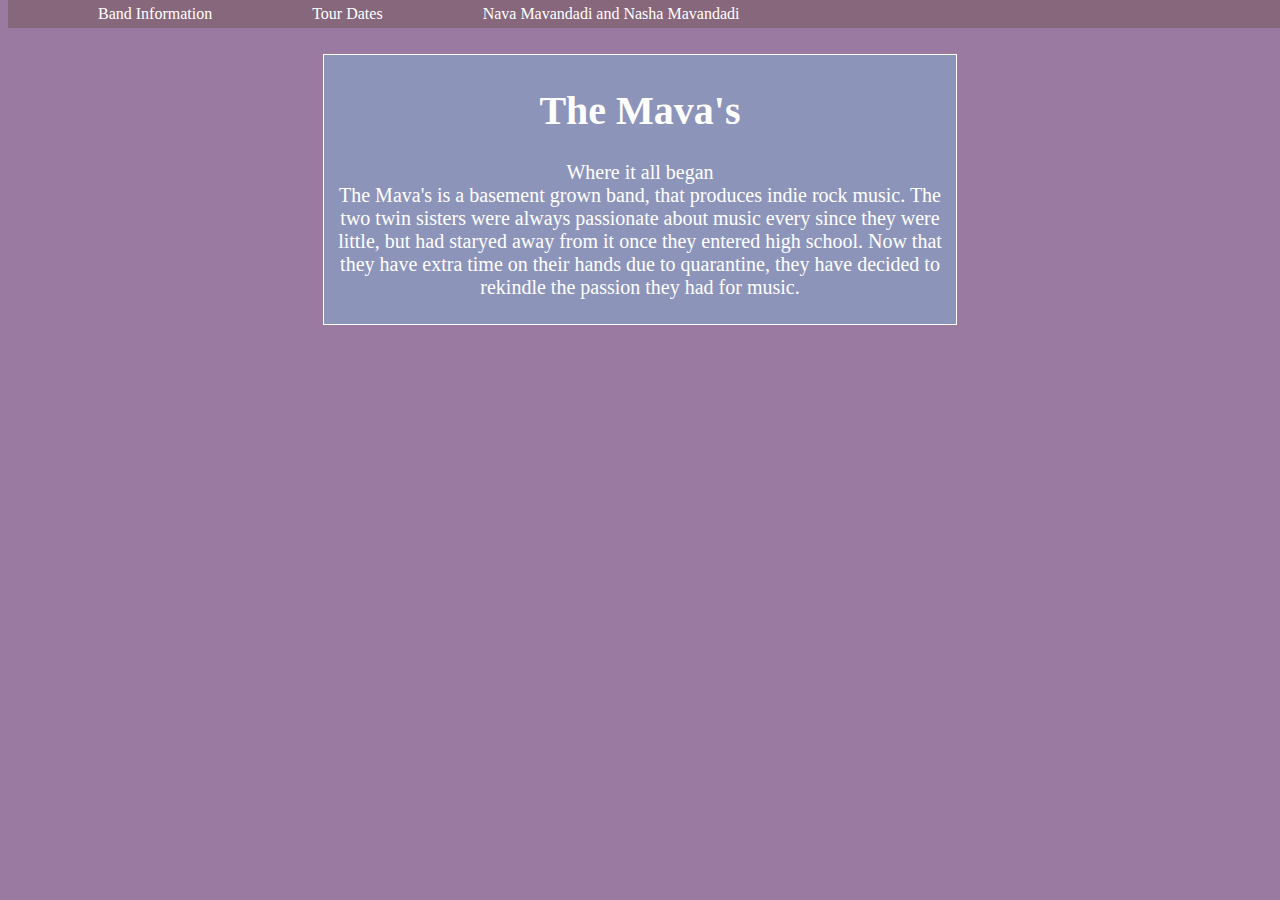
<file: index.html>
<DOCTYPE HTML>
<html lang="en">
 
 <link rel="stylesheet" type="text/css" href="style.css">
<head>

  <title>The Mava's</title>
  <ul>
    <li><a href="index.html">Band Information</a></li>
  <li> <a href="tour.html">Tour Dates</a></li>
    <li><a> Nava Mavandadi and Nasha Mavandadi</li></a>
    </ul>
</head>
<body>
<br>
  <br>
   <div class="container">
    <div class="item1">
       <h1> The Mava's </h1>
    <p>  Where it all began <br> 
     
     
    The Mava's is a basement grown band, that produces indie rock music. The two twin sisters were always passionate about music every since they were little, but had staryed away from it once they entered high school. Now that they have extra time on their hands due to quarantine, they have decided to rekindle the passion they had for music.  </div>
 
    
</div>
</body>
</html>
</file>
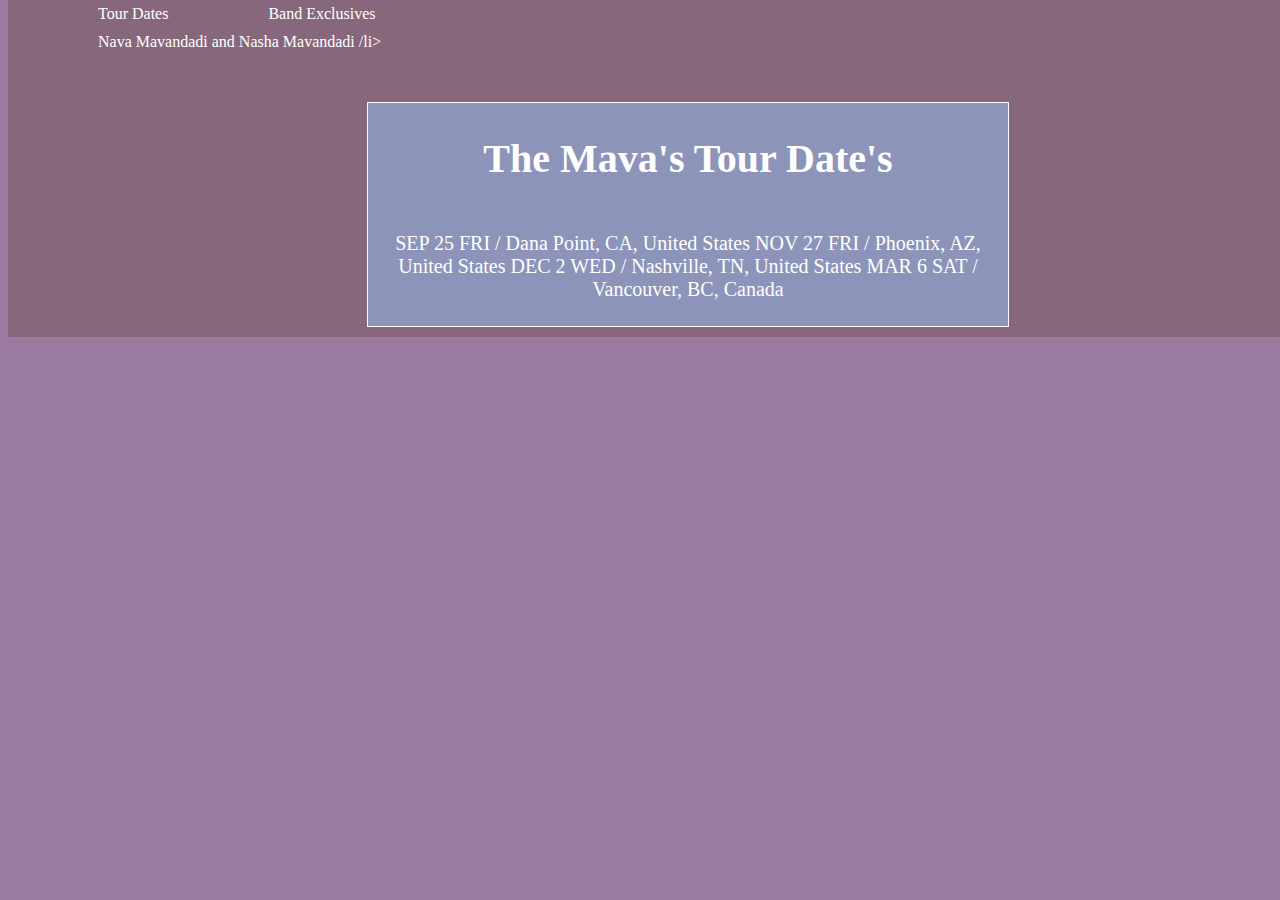
<file: exclusive.html>
<DOCTYPE HTML>
<html lang="en">
 
 <link rel="stylesheet" type="text/css" href="style.css">
<head>

  <title>Set It Off</title>
  <ul>
    <li><a href="tour.html">Tour Dates</a></li>
  <li> <a href="exclusives.html">Band Exclusives</a></li>
    <li><a> Nava Mavandadi and Nasha Mavandadi /li></a>
 
</head>
<body>
<br>
  <br>
   <div class="container">
    <div class="item1">
       <h1> The Mava's Tour Date's  </h1>  <br> 
SEP 25 FRI /  Dana Point, CA, United States
NOV 27 FRI / Phoenix, AZ, United States
DEC 2 WED / Nashville, TN, United States
MAR 6 SAT / Vancouver, BC, Canada
     </p>
     <p>
     </P>
     </div>
 
    
</div>
</body>
</html>
</file>
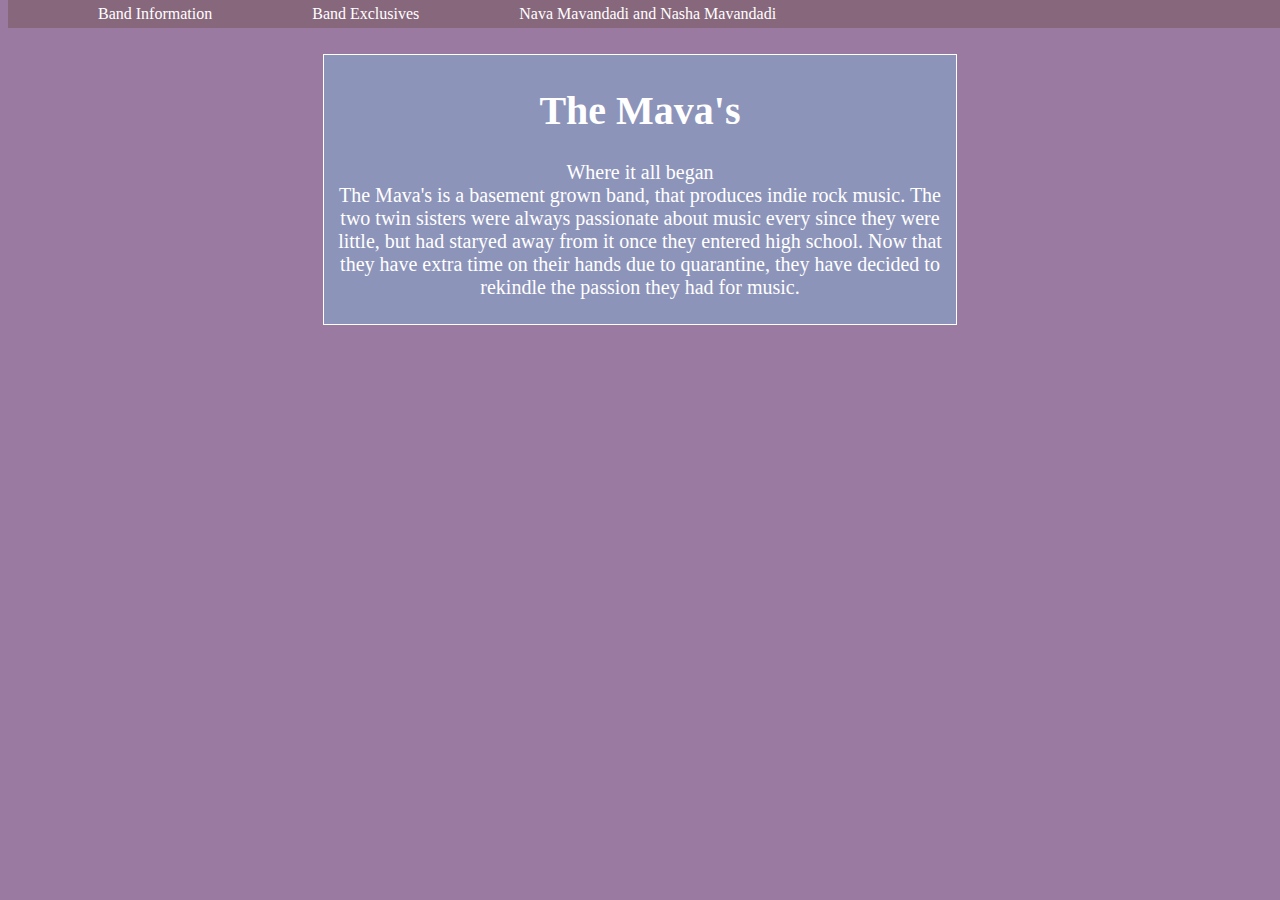
<file: main.html>
<DOCTYPE HTML>
<html lang="en">
 
 <link rel="stylesheet" type="text/css" href="style.css">
<head>

  <title>The Mava's</title>
  <ul>
    <li><a href="main.html">Band Information</a></li>
  <li> <a href="exclusive.html">Band Exclusives</a></li>
    <li><a> Nava Mavandadi and Nasha Mavandadi</li></a>
    </ul>
</head>
<body>
<br>
  <br>
   <div class="container">
    <div class="item1">
       <h1> The Mava's </h1>
    <p>  Where it all began <br> 
    The Mava's is a basement grown band, that produces indie rock music. The two twin sisters were always passionate about music every since they were little, but had staryed away from it once they entered high school. Now that they have extra time on their hands due to quarantine, they have decided to rekindle the passion they had for music.  </div>
 
    
</div>
</body>
</html>
</file>
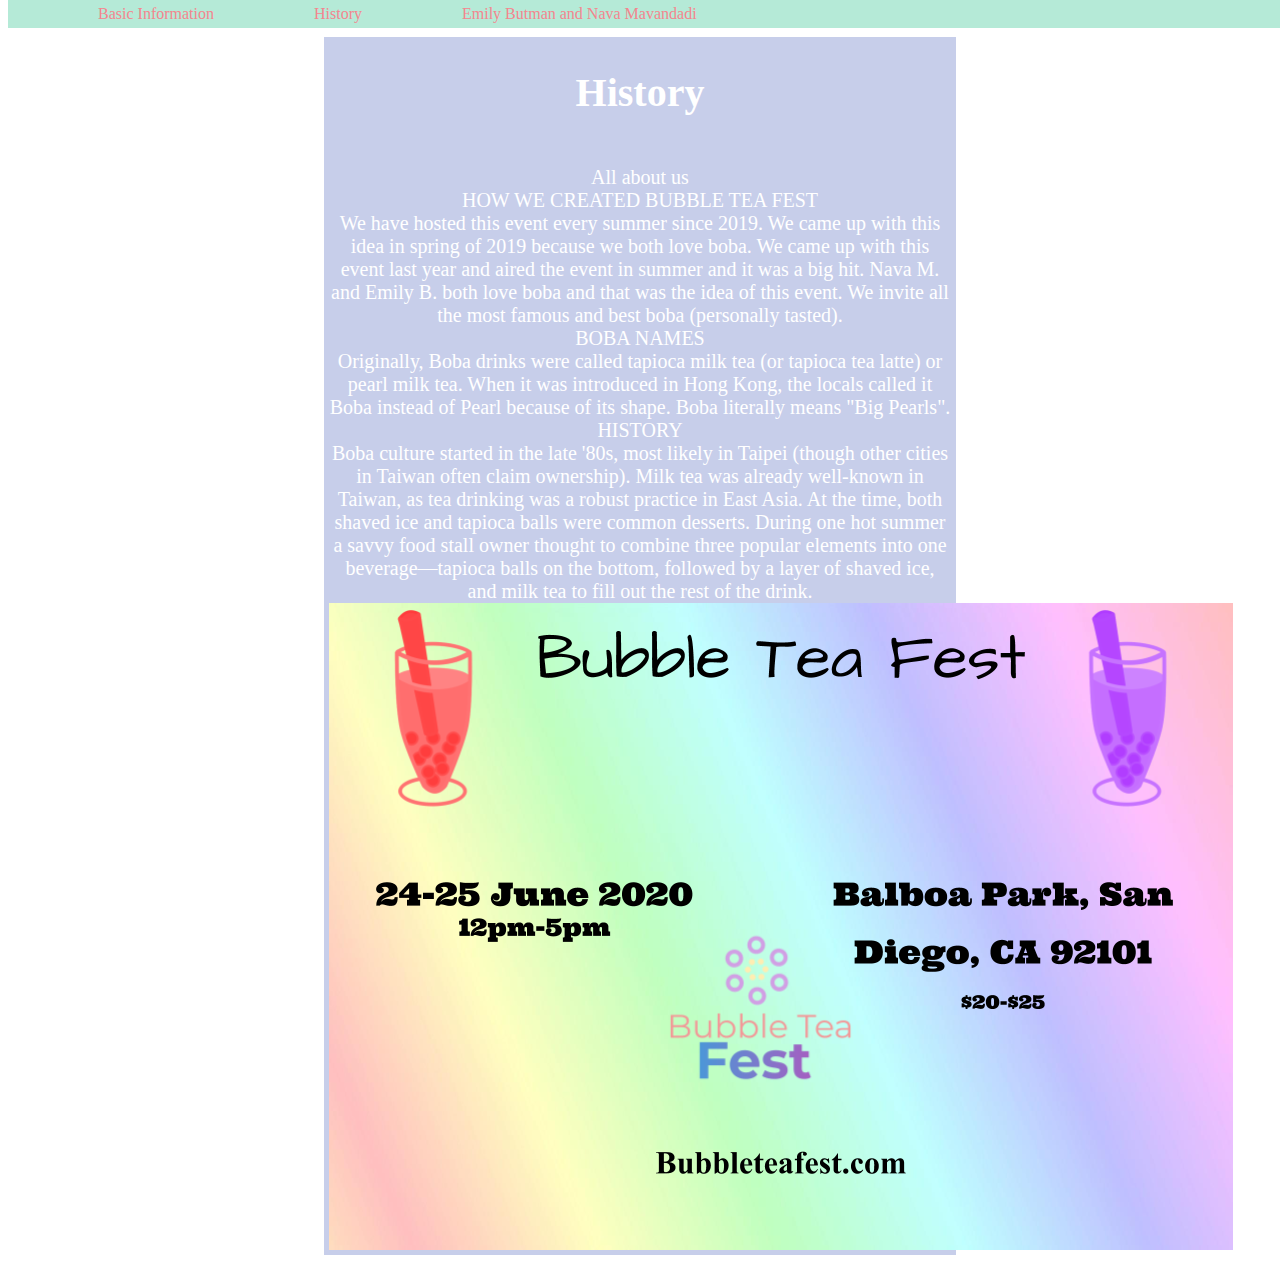
<file: Bubble Tea Fest Emily B. Nava M/Bubblehistory.html>
<DOCTYPE HTML>
<html lang="en">
 
<head>

  <title>Bubble Tea Fest</title>
   <link rel="stylesheet" type="text/css" href="Bubblestyle.css">

  <ul>
    <li><a href="Bubblehome.html">Basic Information</a></li>
  <li> <a href="Bubblehistory.html"> History</a></li>
    <li><a> Emily Butman and Nava Mavandadi
    </ul>
</head>
<body>
<br>
   <div class="container">
    <div class="item1">
       <h1> History </h1>
     <br>
      All about us <br> 
     <pr> HOW WE CREATED BUBBLE TEA FEST  <br> 
       We have hosted this event every summer since 2019. We came up with this idea in spring of 2019 because we both love boba. We came up with this event last year and aired the event in summer and it was a big hit. Nava M. and Emily B. both love boba and that was the idea of this event. We invite all the most famous and best boba (personally tasted). </pr> 
       <br> <pr> BOBA NAMES <br> Originally, Boba drinks were called tapioca milk tea (or tapioca tea latte) or pearl milk tea. When it was introduced in Hong Kong, the locals called it Boba instead of Pearl because of its shape. Boba literally means "Big Pearls".
</pr> <br> 
       <pr> HISTORY <br> 
        Boba culture started in the late '80s, most likely in Taipei (though other cities in Taiwan often claim ownership). Milk tea was already well-known in Taiwan, as tea drinking was a robust practice in East Asia. At the time, both shaved ice and tapioca balls were common desserts. During one hot summer a savvy food stall owner thought to combine three popular elements into one beverage—tapioca balls on the bottom, followed by a layer of shaved ice, and milk tea to fill out the rest of the drink. </pr> 
    <img src="Bubble Tea Fest Poster.png" class= "responsive">
     </div>
</div>
</body>
</html>
</file>
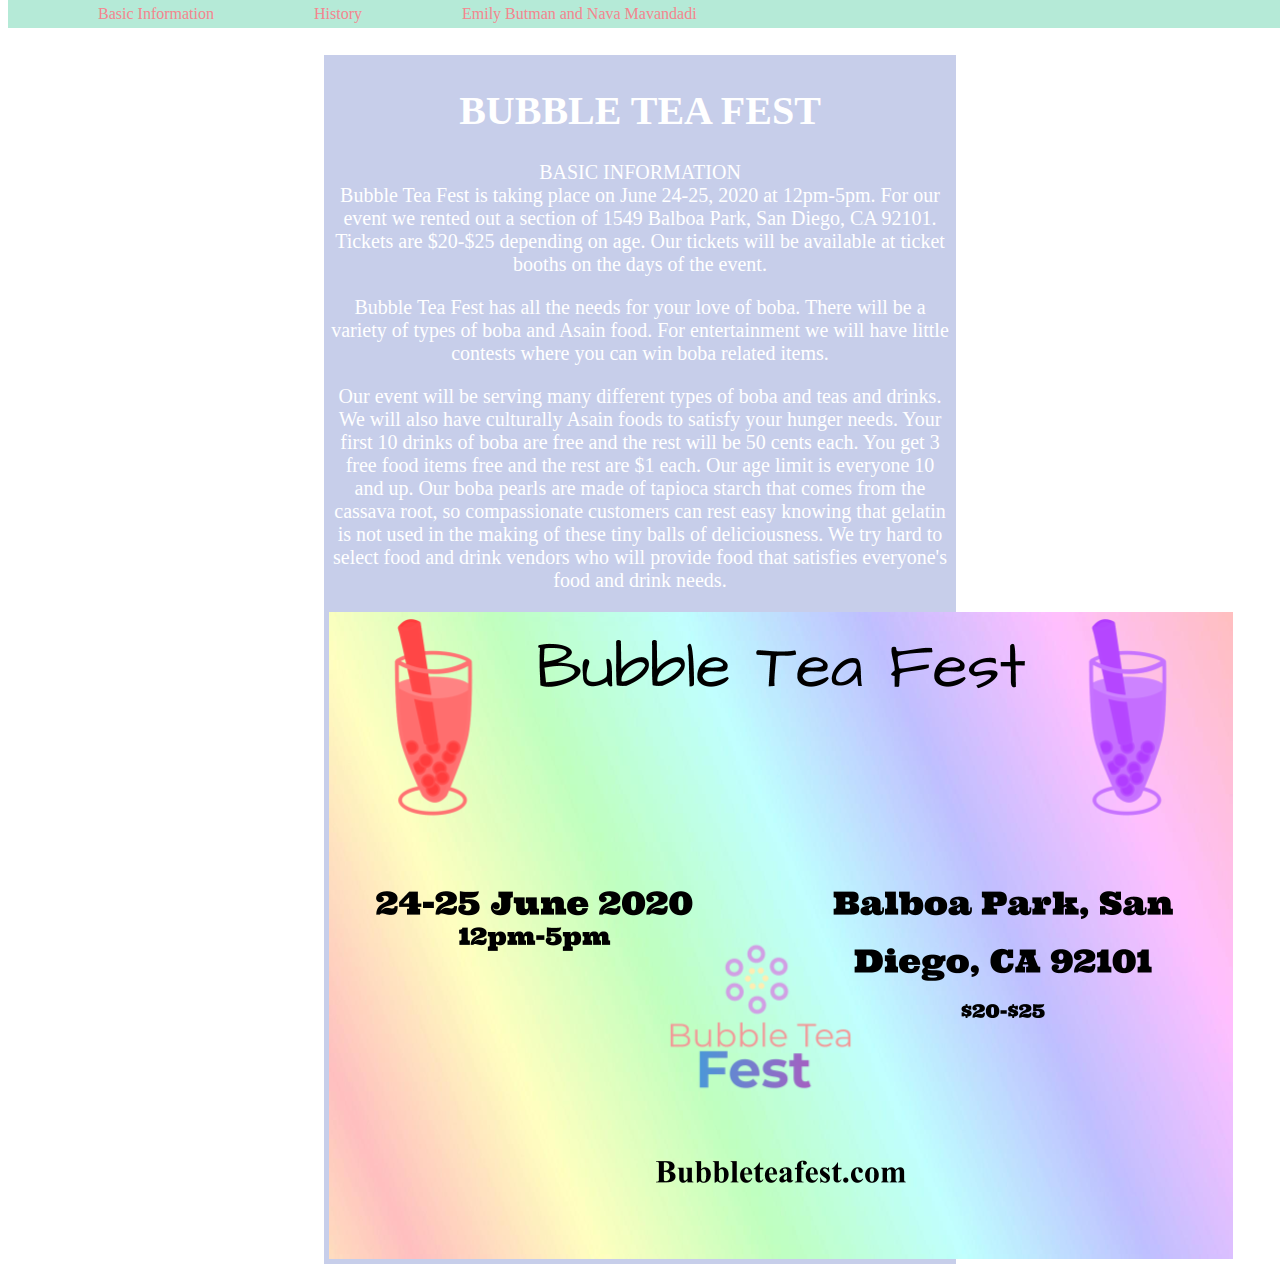
<file: Bubble Tea Fest Emily B. Nava M/Bubblehome.html>
<DOCTYPE HTML>
<html lang="en">
 
<head>

  <title>Bubble Tea Fest</title>
    <link rel="stylesheet" type="text/css" href="Bubblestyle.css">

  <ul>
    <li><a href="Bubblehome.html">Basic Information</a></li>
  <li> <a href="Bubblehistory.html"> History</a></li>
    <li><a> Emily Butman and Nava Mavandadi</li></a>
    </ul>
</head>
<body>
<br>
  <br>
   <div class="container">
    <div class="item1">
       <h1> BUBBLE TEA FEST </h1>
    <p>  BASIC INFORMATION <br> 
     Bubble Tea Fest is taking place on June 24-25, 2020 at 12pm-5pm. For our event we rented out a section of 1549 Balboa Park, San Diego, CA 92101. Tickets are $20-$25 depending on age. Our tickets will be available at ticket booths on the days of the event.
      </p> <p> Bubble Tea Fest has all the needs for your love of boba. There will be a variety of types of boba and Asain food. For entertainment we will have little contests where you can win boba related items.   <p> Our event will be serving many different types of boba and teas and drinks. We will also have culturally Asain foods to satisfy your hunger needs. Your first 10 drinks of boba are free and the rest will be 50 cents each. You get 3 free food items free and the rest are $1 each. Our age limit is everyone 10 and up. Our boba pearls are made of tapioca starch that comes from the cassava root, so compassionate customers can rest easy knowing that gelatin is not used in the making of these tiny balls of deliciousness. We try hard to select food and drink vendors who will provide food that satisfies everyone's food and drink needs. </p>
<img src="Bubble Tea Fest Poster.png" class= "responsive">	
 </div>
 
    
</div>
</body>
</html>
</file>
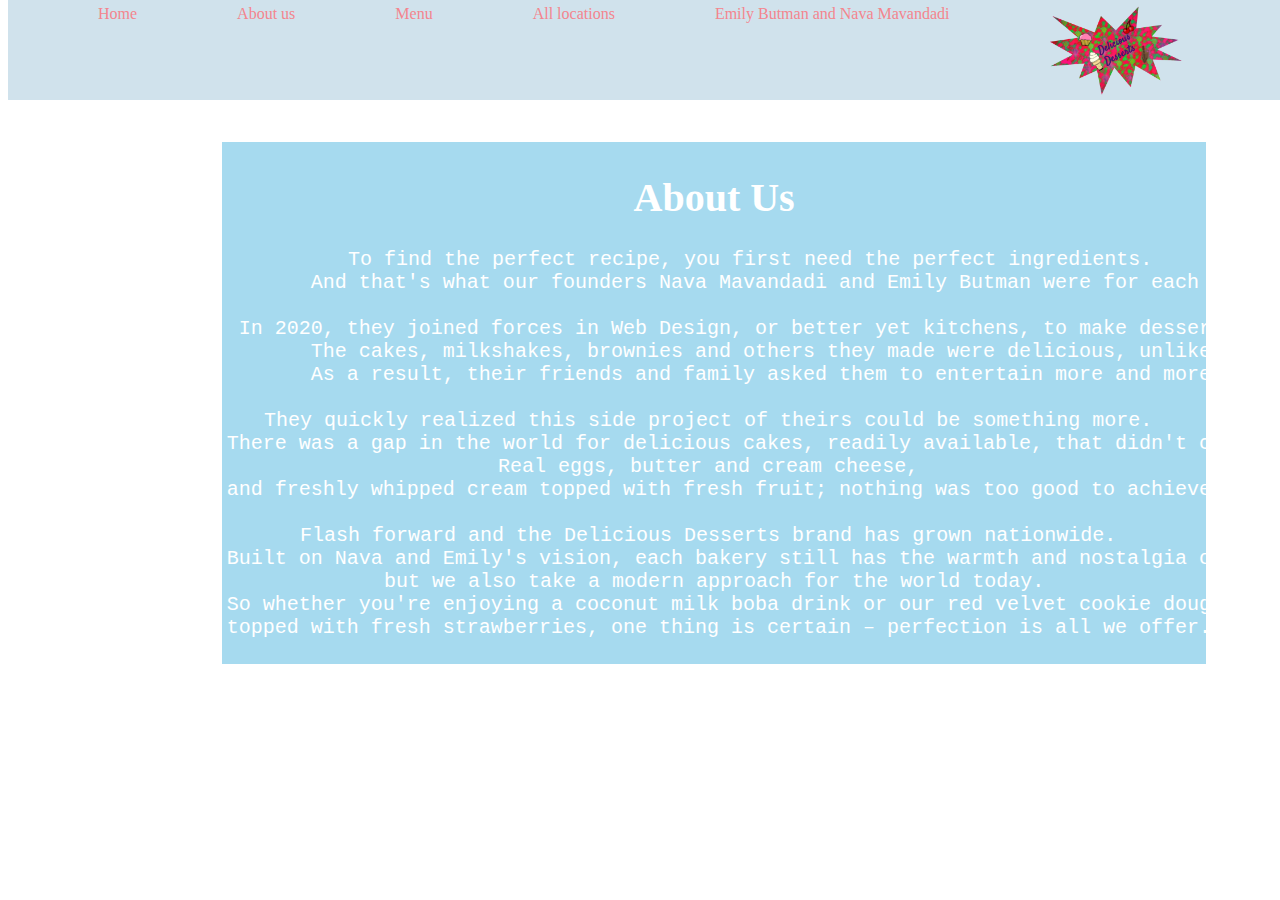
<file: Delicious Desserts- Emily B. Nava M - Copy/ddaboutus.html>
<DOCTYPE HTML>
<html lang="en">
 
<head>

  <title>Delicious Desserts </title>
     <link rel="stylesheet" type="text/css" href="ddstyle2.css">

  <ul>
    <li><a href="ddhome.html"> Home </a></li>
  <li> <a href="ddaboutus.html"> About us </a></li>
  <li> <a href="ddmenu.html"> Menu </a></li>
    <li><a href="ddalllocations.html"> All locations </a></li>
    <li><a> Emily Butman and Nava Mavandadi</a></li>
	<li><a><img src="Restaurant logo.png"> </a></li>
    </ul>>


    </ul>
</head>
<body>
<br>
<p><center><font size="20"> Delicious Desserts</font></p>
<br>
   <div class="container">
    <div class="item1">
       <h1> About Us </h1><pre>
       To find the perfect recipe, you first need the perfect ingredients. 
       And that's what our founders Nava Mavandadi and Emily Butman were for each other. 
       
 In 2020, they joined forces in Web Design, or better yet kitchens, to make desserts for their friends and family. 
       The cakes, milkshakes, brownies and others they made were delicious, unlike anything anyone had tasted. 
       As a result, their friends and family asked them to entertain more and more.

They quickly realized this side project of theirs could be something more. 
There was a gap in the world for delicious cakes, readily available, that didn't compromise on their ingredients.
Real eggs, butter and cream cheese, 
and freshly whipped cream topped with fresh fruit; nothing was too good to achieve perfection.

Flash forward and the Delicious Desserts brand has grown nationwide. 
Built on Nava and Emily's vision, each bakery still has the warmth and nostalgia of its home-kitchen roots, 
but we also take a modern approach for the world today.
So whether you're enjoying a coconut milk boba drink or our red velvet cookie dough brownies, 
topped with fresh strawberries, one thing is certain – perfection is all we offer.
</div>
</body>
</html>
</file>
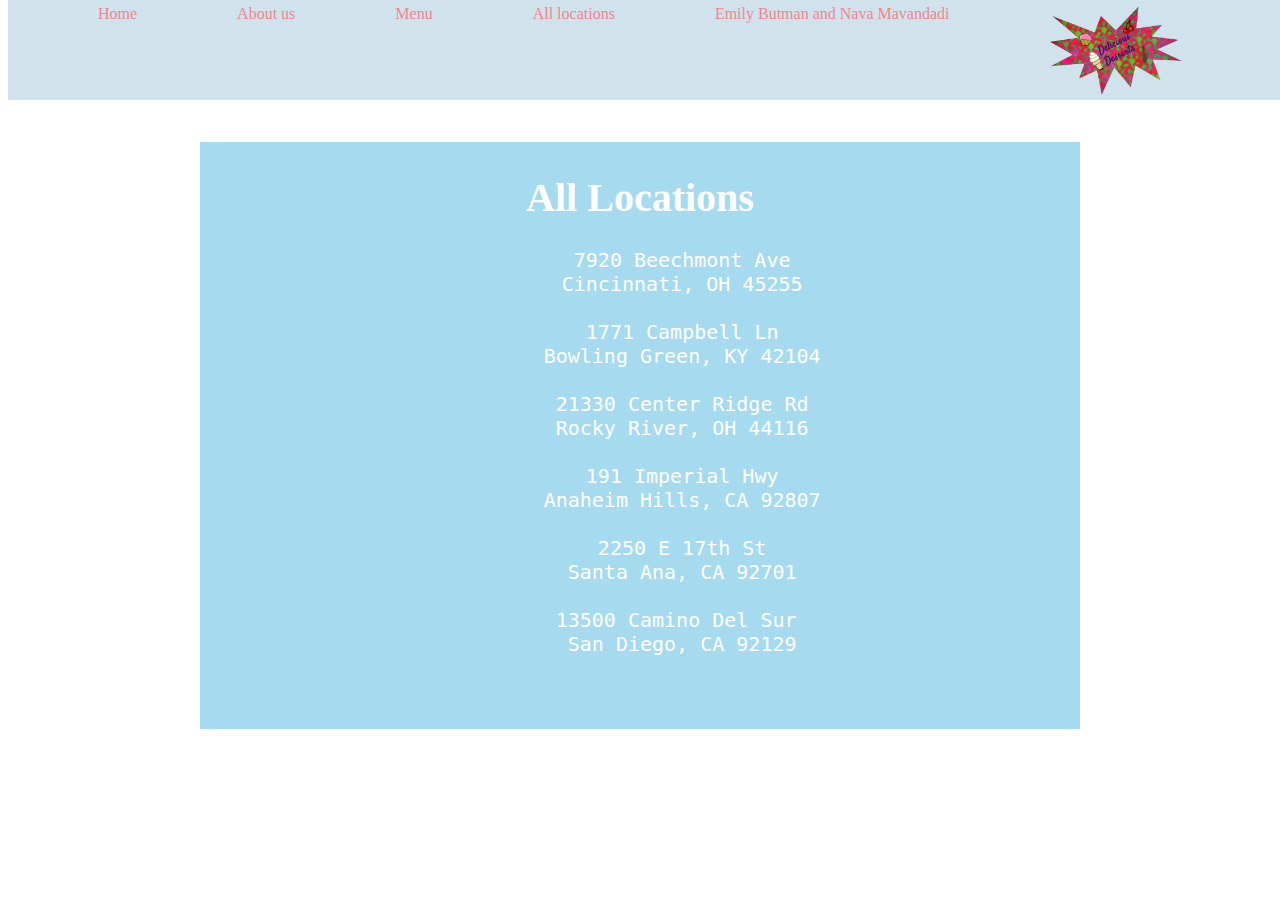
<file: Delicious Desserts- Emily B. Nava M - Copy/ddalllocations.html>
<DOCTYPE HTML>
<html lang="en">
 
<head>

  <title>Delicious Desserts </title>
     <link rel="stylesheet" type="text/css" href="ddstyle2.css">

  <ul>
    <li><a href="ddhome.html"> Home </a></li>
  <li> <a href="ddaboutus.html"> About us </a></li>
  <li> <a href="ddmenu.html"> Menu </a></li>
    <li><a href="ddalllocations.html"> All locations </a></li>
    <li><a> Emily Butman and Nava Mavandadi</a></li>
	<li><a><img src="Restaurant logo.png"> </a></li>
    </ul>
</head>
<body>
<br>
<p><center><font size="20"> Delicious Desserts</font></p>
<br>
   <div class="container">
    <div class="item1">
       <h1> All Locations </h1><pre>
       7920 Beechmont Ave
       Cincinnati, OH 45255
       
       1771 Campbell Ln
       Bowling Green, KY 42104
       
       21330 Center Ridge Rd
       Rocky River, OH 44116
       
       191 Imperial Hwy
       Anaheim Hills, CA 92807
       
       2250 E 17th St
       Santa Ana, CA 92701
       
       13500 Camino Del Sur 
       San Diego, CA 92129
       
       
</div>
</body>
</html>
</file>
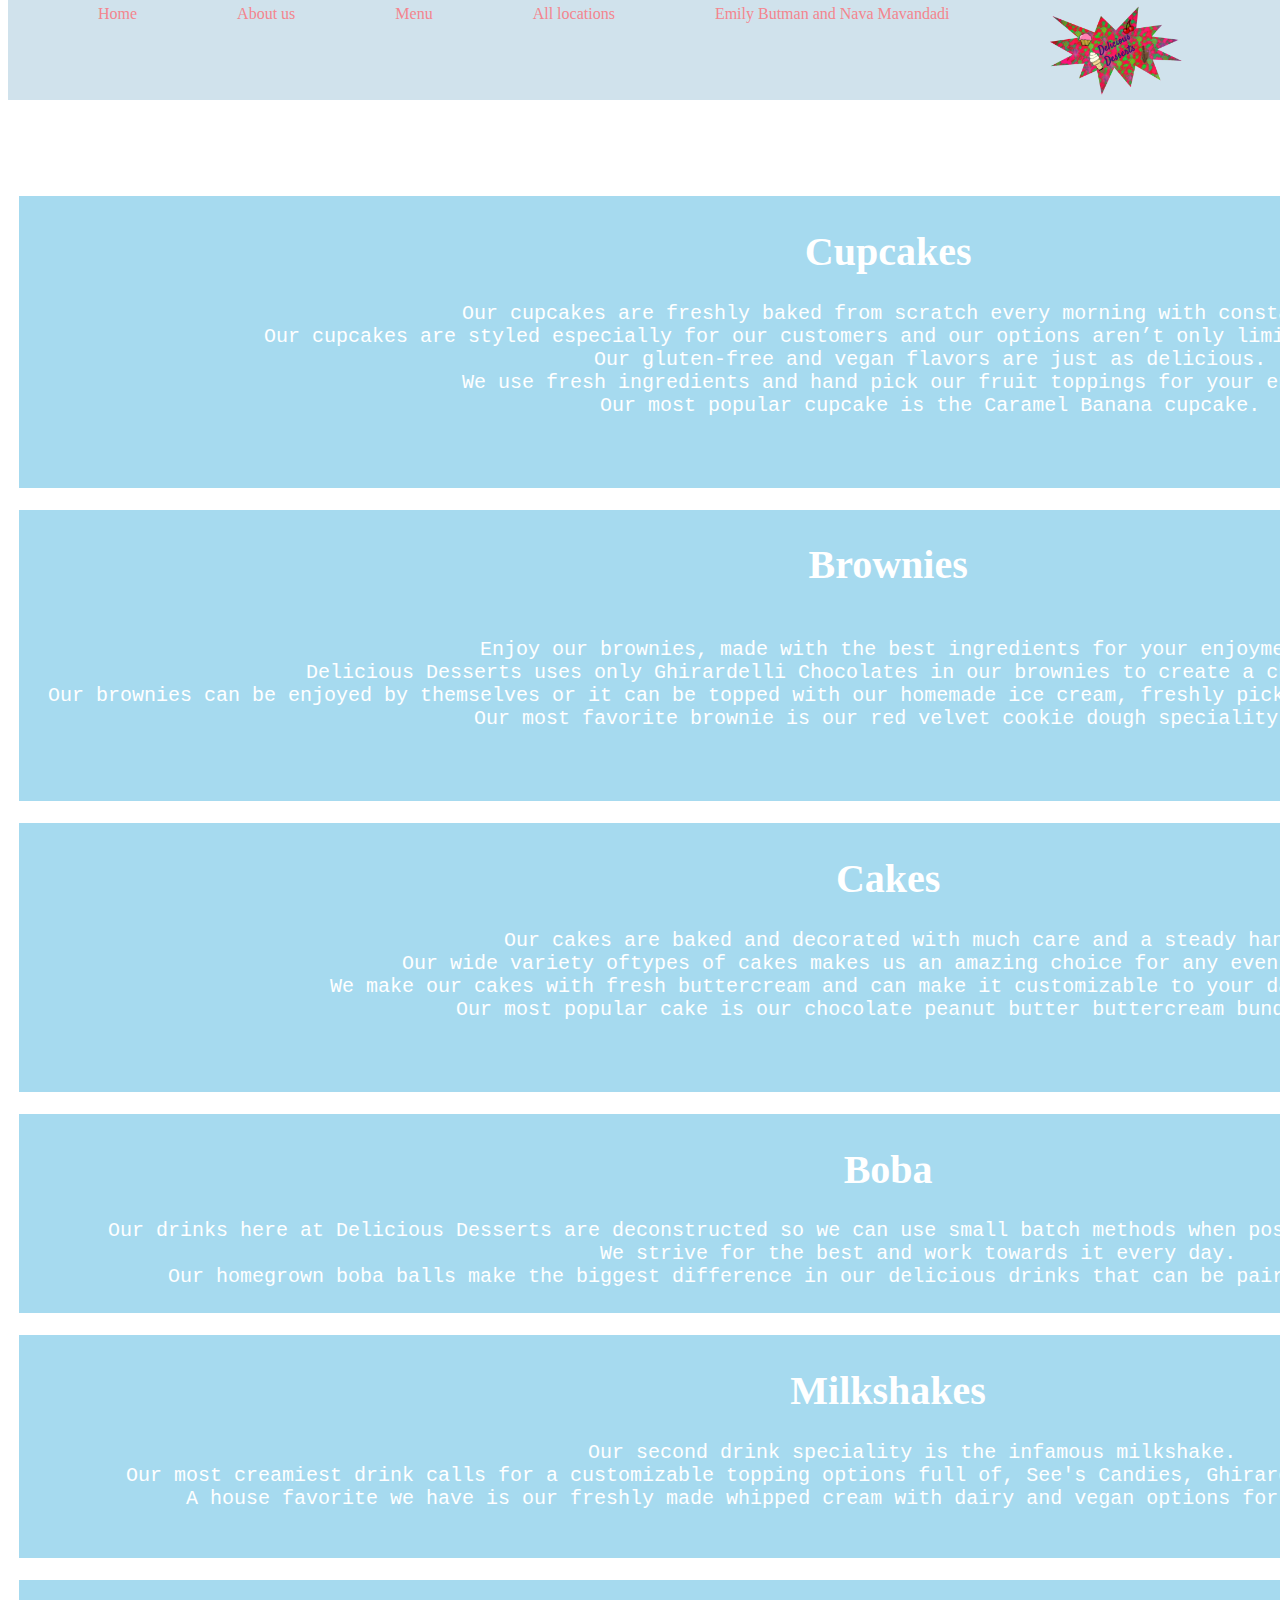
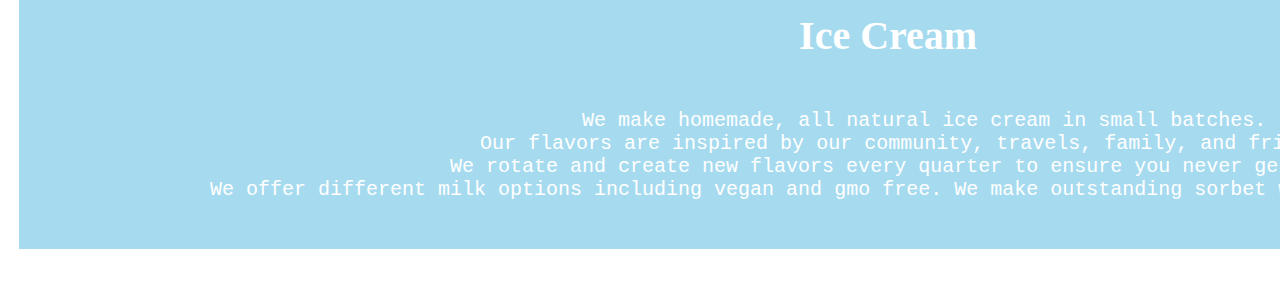
<file: Delicious Desserts- Emily B. Nava M - Copy/ddhome.html>
<DOCTYPE HTML>
<html lang="en">
 
<head>

  <title>Delicious Desserts</title>
   <link rel="stylesheet" type="text/css" href="ddstyle1.css">
  <ul>
    <li><a href="HomeBeach.html"> Home </a></li>
  <li> <a href="ddaboutus.html"> About us </a></li>
  <li> <a href="ddmenu.html"> Menu </a></li>
    <li><a href="ddalllocations.html"> All locations </a></li>
    <li><a> Emily Butman and Nava Mavandadi </a></li>
	<li><a><img src="Restaurant logo.png"> </a></li>

    </ul>
</head>
<body>
<br>
<br>
<br>
<br>
<br>
<p><center><font size="20"> Delicious Desserts</font></p>

   <div class="container">
    <div class="item1">
       <h1> Cupcakes </h1><pre>
       Our cupcakes are freshly baked from scratch every morning with constant love. 
       Our cupcakes are styled especially for our customers and our options aren’t only limited for the dairy lovers. 
       Our gluten-free and vegan flavors are just as delicious.
       We use fresh ingredients and hand pick our fruit toppings for your enjoyment. 
       Our most popular cupcake is the Caramel Banana cupcake.

     </div>
 <div class="item2"> <h1> Brownies </h1><pre> 
  Enjoy our brownies, made with the best ingredients for your enjoyment!
  Delicious Desserts uses only Ghirardelli Chocolates in our brownies to create a chocolate madness. 
  Our brownies can be enjoyed by themselves or it can be topped with our homemade ice cream, freshly picked fruit and hand whipped buttercream. 
Our most favorite brownie is our red velvet cookie dough speciality. 

      </div>
     <div class="item3"> <h1> Cakes</h1><pre>
    Our cakes are baked and decorated with much care and a steady hand. 
    Our wide variety oftypes of cakes makes us an amazing choice for any event you plan. 
    We make our cakes with fresh buttercream and can make it customizable to your dairy limitations. 
    Our most popular cake is our chocolate peanut butter buttercream bundt cake.

     </div>
     <div class="item4"><h1> Boba </h1><pre>
     Our drinks here at Delicious Desserts are deconstructed so we can use small batch methods when possible and the finest of ingredients. 
     We strive for the best and work towards it every day.
     Our homegrown boba balls make the biggest difference in our delicious drinks that can be paired with dairy or non dairy milk.
</div>
     <div class="item5"><h1> Milkshakes</h1><pre>
     Our second drink speciality is the infamous milkshake. 
     Our most creamiest drink calls for a customizable topping options full of, See's Candies, Ghirardelli Chocolates and chewy gummies. 
     A house favorite we have is our freshly made whipped cream with dairy and vegan options for all types of milkshake lovers.

</div>
     <div class="item6"><h1> Ice Cream</h1><pre> 
      We make homemade, all natural ice cream in small batches.
     Our flavors are inspired by our community, travels, family, and friends. 
     We rotate and create new flavors every quarter to ensure you never get bored. 
     We offer different milk options including vegan and gmo free. We make outstanding sorbet with fresh homegrown fruits. 
       </div>
    
</div>
</body>
</html>
</file>
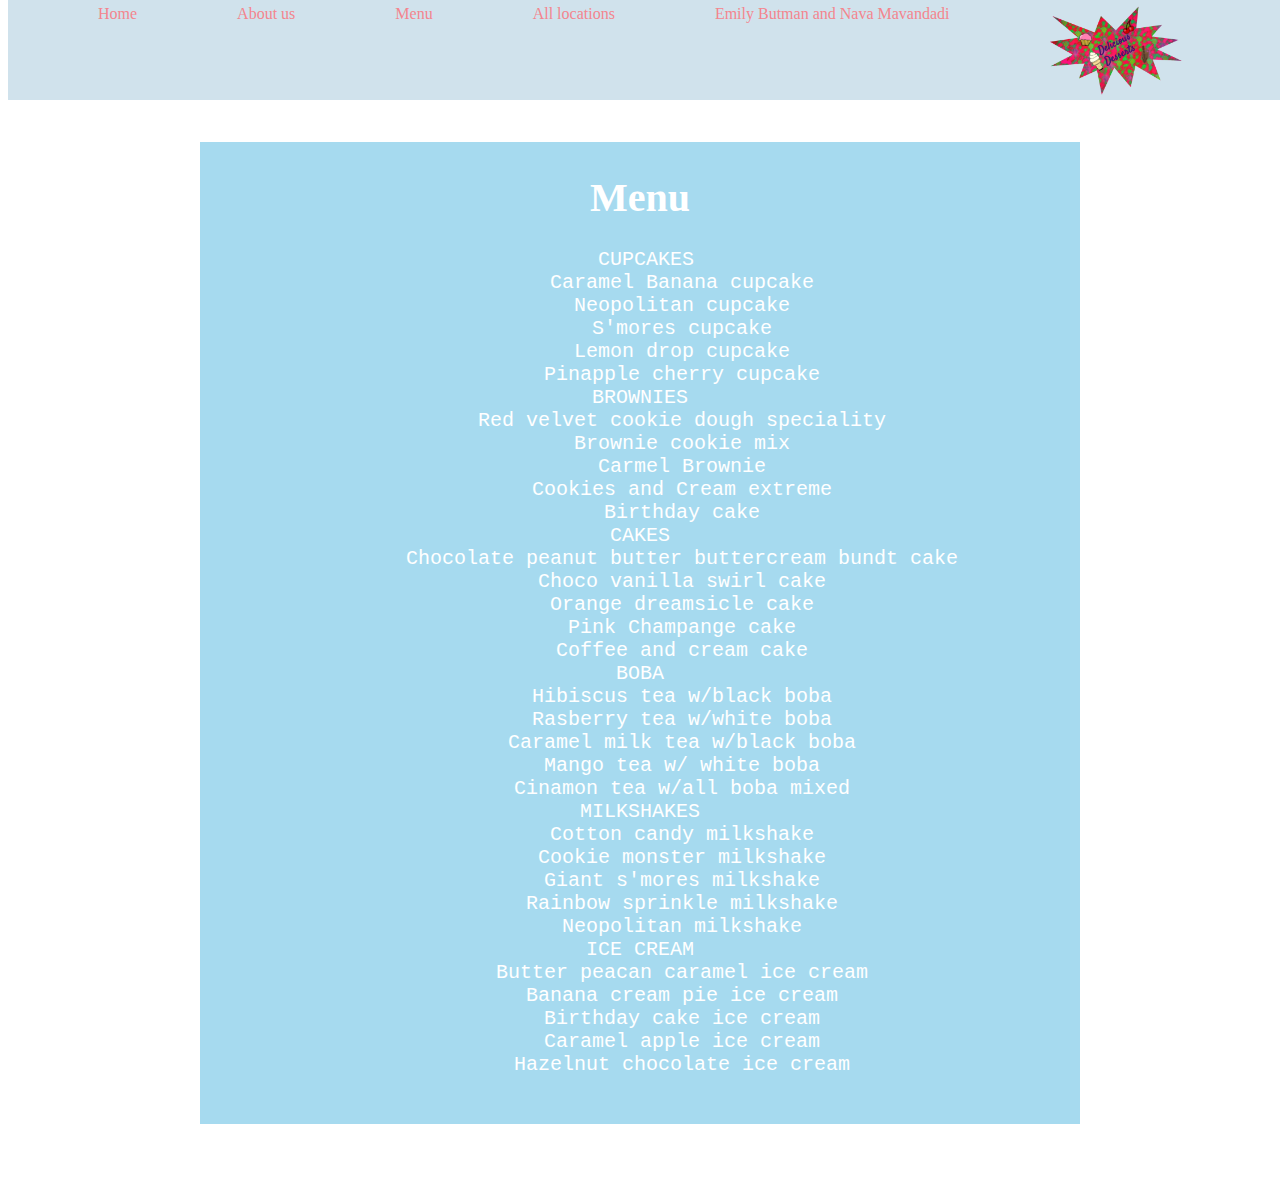
<file: Delicious Desserts- Emily B. Nava M - Copy/ddmenu.html>
<DOCTYPE HTML>
<html lang="en">
 
<head>

  <title>Delicious Desserts</title>
     <link rel="stylesheet" type="text/css" href="ddstyle2.css">

  <ul>
    <li><a href="HomeBeach.html"> Home </a></li>
  <li> <a href="ddaboutus.html"> About us </a></li>
  <li> <a href="ddmenu.html"> Menu </a></li>
    <li><a href="ddalllocations.html"> All locations </a></li>
    <li><a> Emily Butman and Nava Mavandadi </a></li>
	<li><a><img src="Restaurant logo.png"> </a></li>

    </ul>
</head>
<body>
<br>
<p><center><font size="20"> Delicious Desserts</font></p>
<br>
   <div class="container">
    <div class="item1">
       <h1> Menu </h1><pre>
 CUPCAKES
       Caramel Banana cupcake
       Neopolitan cupcake
       S'mores cupcake
       Lemon drop cupcake
       Pinapple cherry cupcake
BROWNIES
       Red velvet cookie dough speciality
       Brownie cookie mix
       Carmel Brownie
       Cookies and Cream extreme
       Birthday cake
CAKES
       Chocolate peanut butter buttercream bundt cake
       Choco vanilla swirl cake
       Orange dreamsicle cake
       Pink Champange cake
       Coffee and cream cake
BOBA
       Hibiscus tea w/black boba
       Rasberry tea w/white boba
       Caramel milk tea w/black boba
       Mango tea w/ white boba
       Cinamon tea w/all boba mixed
MILKSHAKES
       Cotton candy milkshake
       Cookie monster milkshake
       Giant s'mores milkshake
       Rainbow sprinkle milkshake
       Neopolitan milkshake
ICE CREAM
       Butter peacan caramel ice cream
       Banana cream pie ice cream
       Birthday cake ice cream
       Caramel apple ice cream
       Hazelnut chocolate ice cream
     </div>
 
    
</div>
</body>
</html>
</file>
<file: style.css>
Body{
background-color: #9A7AA0 ;
  background-repeat: no-repeat;
  background-attachment: fixed;
  background-size: 100% 100%;
  color: white;
}


.container {
  display: grid;
  grid-template-columns: auto;
  padding: 10px;
  grid-row-gap: 20px; 
  grid-column-gap: 20px; 
}

ul{
  list-style-type: none;
  width: 100%;
  overflow: hidden;
  margin: 0;
  top: 0;
  position: fixed;
  float: right;
 background-color: #87677b;
  color: white;
}

li{
  display: inline;
  float: left;
  
}
li a{
  display: block;
  text-decoration: none;
padding: 5px 50px;
  color: white;
 }

li a:hover{
  color: black;
}

.item1{
  background-color: #8d94ba;
  border: 1px solid #fff;
  padding: 5px;
  font-size: 20px;
  text-align: center;
  width: 50%;
  margin: auto;
}
@media only screen and (max-width: 768px) {
  .item1{ 
  flex-direction: column; 
    background-color: pink;
    width: 100%;
  }
  .container{
    flex-direction: column;
    background-color: purple;
    width: 100%;
    
  }
  body{ 
  background-color: salmon; }
  .history{
    border: dotted 10px;
    background-color: lightblue;
    flex-direction: column;
    width: 100%;
    height: 100%;
  }
}
</file>
<file: Bubble Tea Fest Emily B. Nava M/Bubblestyle.css>
Body{
background-image: url('https://images.assetsdelivery.com/compings_v2/cnuisin/cnuisin2001/cnuisin200100190.jpg');
  background-repeat: no-repeat;
  background-attachment: fixed;
  background-size: 100% 100%;
  color: white;
}

.img{ 
 margin: auto;
 }
.container {
  display: grid;
  grid-template-columns: auto;
  padding: 10px;
  grid-row-gap: 20px; 
  grid-column-gap: 20px; 
}

ul{
  list-style-type: none;
  width: 100%;
  overflow: hidden;
  margin: 0;
  top: 0;
  position: fixed;
  float: right;
 background-color: #B5EAD7;
  color: #FF9AA2;
}

li{
  display: inline;
  float: left;
  
}
li a{
  display: block;
  text-decoration: none;
padding: 5px 50px;
  color: #f4858e;
 }

li a:hover{
  color: black;
}

.item1{
  background-color: #C7CEEA;
  border: 1px solid #fff;
  padding: 5px;
  font-size: 20px;
  text-align: center;
  width: 50%;
  margin: auto;
}
@media only screen and (max-width: 768px) {
  .item1{ 
  flex-direction: column; 
    background-color: pink;
    width: 100%;
  }
  .container{
    flex-direction: column;
    background-color: purple;
    width: 100%;
    
  }
  body{ 
  background-color: salmon; }
  .history{
    border: dotted 10px;
    background-color: lightblue;
    flex-direction: column;
    width: 100%;
    height: 100%;
  }
  .img{
	  flex-direction: column; 
  }
  .responsive { 
  width: 100%; 
  height: auto; }
}
</file>
<file: Delicious Desserts- Emily B. Nava M - Copy/ddstyle2.css>
body {
  background-image: url('https://images.unsplash.com/photo-1516746924755-babd21844370?ixlib=rb-1.2.1&ixid=eyJhcHBfaWQiOjEyMDd9&auto=format&fit=crop&w=1350&q=80');
  background-repeat: no-repeat;
  background-attachment: fixed;
  background-size: 100% 100%;
  color: white;
}


.container {
  display: grid;
  grid-template-columns: auto;
  padding: 10px;
  grid-row-gap: 20px; 
  grid-column-gap: 20px; 
}

ul{
  list-style-type: none;
  width: 100%;
  overflow: hidden;
  margin: 0;
  top: 0;
  position: fixed;
  float: right;
 background-color: #d0e2ec;
  color: #f4858e;
}

li{
  display: inline;
  float: left;
  
}
li a{
  display: block;
  text-decoration: none;
padding: 5px 50px;
  color: #f4858e;
 }

li a:hover{
  color: black;
}

.item1{
  background-color: #a6daef;
  border: 1px solid #fff;
  padding: 5px;
  font-size: 20px;
  text-align: center;
  width: 70%;
  margin: auto;

}

img{
	height: 90px;
}
</file>
<file: Delicious Desserts- Emily B. Nava M - Copy/ddstyle1.css>
body {
  background-image: url('https://images.unsplash.com/photo-1516746924755-babd21844370?ixlib=rb-1.2.1&ixid=eyJhcHBfaWQiOjEyMDd9&auto=format&fit=crop&w=1350&q=80');
  background-repeat: no-repeat;
  background-attachment: fixed;
  background-size: 100% 100%;
  color: white;
}


.container {
  display: grid;
  grid-template-columns: auto;
  padding: 10px;
  grid-row-gap: 20px; 
  grid-column-gap: 20px; 
}

ul{
  list-style-type: none;
  width: 100%;
  overflow: hidden;
  margin: 0;
  top: 0;
  position: fixed;
  float: right;
 background-color: #d0e2ec;
  color: #f4858e;
}

li{
  display: inline;
  float: left;
  
}
li a{
  display: block;
  text-decoration: none;
padding: 5px 50px;
  color: #f4858e;
 }

li a:hover{
  color: black;
}

.item1{
  background-color: #a6daef;
  border: 1px solid #fff;
  padding: 5px;
  font-size: 20px;
  text-align: center;
}
.item2{
  background-color: #a6daef;
  border: 1px solid #fff;
  padding: 5px;
  font-size: 20px;
  text-align: center;
}
.item3{
  background-color: #a6daef;
  border: 1px solid #fff;
  padding: 5px;
  font-size: 20px;
  text-align: center;
}
.item4{
  background-color: #a6daef;
  border: 1px solid #fff;
  padding: 5px;
  font-size: 20px;
  text-align: center;
}
.item5{
  background-color: #a6daef;
  border: 1px solid #fff;
  padding: 5px;
  font-size: 20px;
  text-align: center;
}

.item6{
  background-color: #a6daef;
  border: 1px solid #fff;
  padding: 5px;
  font-size: 20px;
  text-align: center;
}

img{
	height: 90px;
}
</file>
